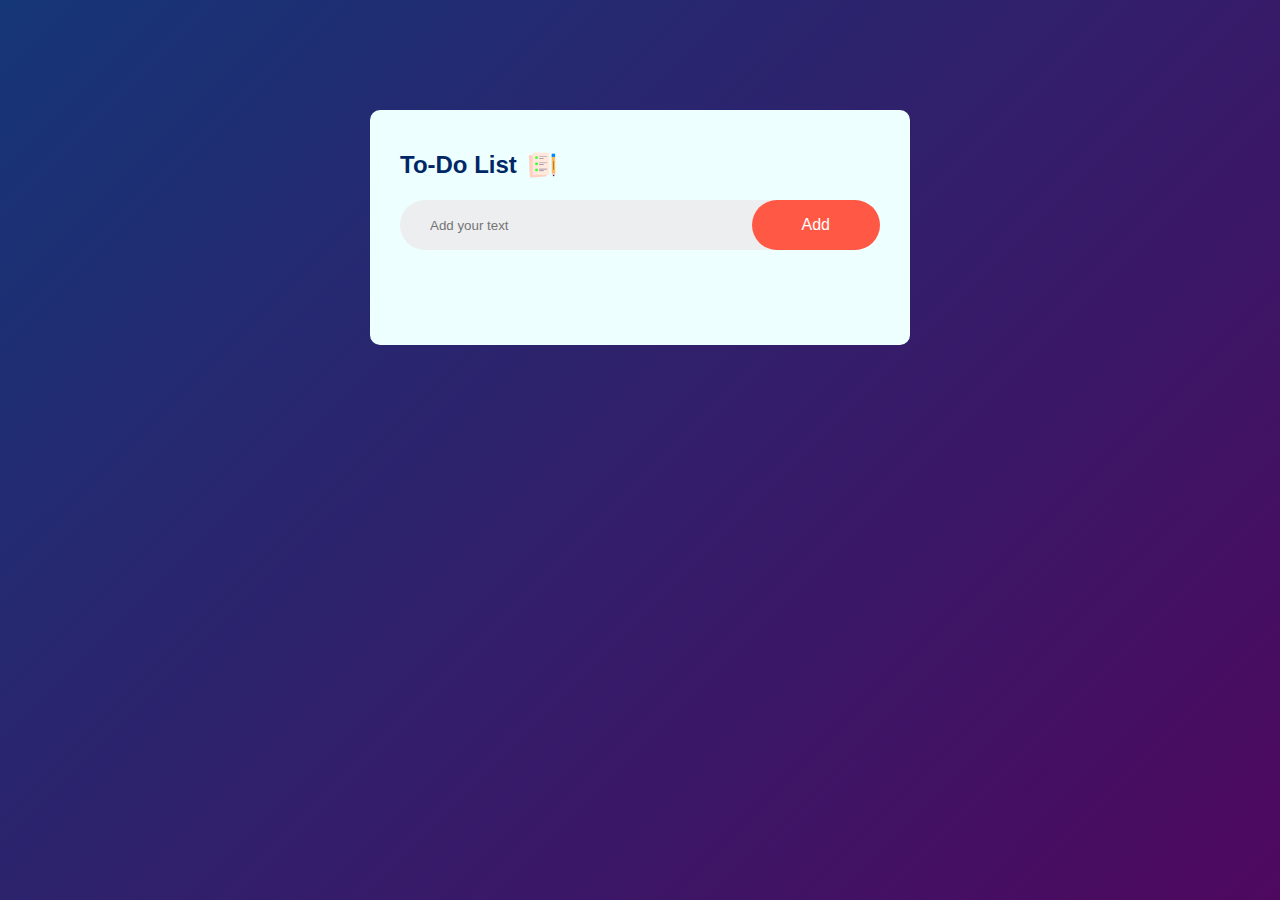
<file: to-do_list/index.html>
<!DOCTYPE html>
<html>
<head>
    <meta name="viewport" content="width=device-width, initial-scale=1">
    <title>To-Do List App</title>
    <link rel="stylesheet" href="style.css">
</head>
<body>
<div class="container">
    <div class="todo-app">
        <h2>To-Do List <img src="images/icon.png"></h2>
        <div class="row">
            <input type="text" id="input-box" placeholder="Add your text">
            <button onclick="addTask()">Add</button>
        </div>
        <ul id="list-container">
            <!--<li class="checked">Task 1</li>
            <li>Task 2</li>
            <li>Task 3</li>-->

        </ul>
    </div>
</div>
<script src="script.js"></script>
</body>
</html>
</file>
<file: to-do_list/style.css>
*{
    margin: 0;
    padding: 0;
    font-family: 'Poppins', sans-serif;
    box-sizing: border-box;
}
.container{
    width: 100%;
    min-height: 100vh;
    background: linear-gradient(135deg, #153677, #4e085f);
    padding: 10px;
}
.todo-app{
    width: 100%;
    max-width: 540px;
    background: #eff;
    margin: 100px auto 20px;
    padding: 40px 30px 70px;
    border-radius: 10px;
}
.todo-app h2{
    color: #002765;
    display: flex;
    align-items: center;
    margin-bottom: 20px;
}
.todo-app h2 img{
    width: 30px;
    margin-left: 10px;
}
.row{
    display: flex;
    align-items: center;
    justify-content: space-between;
    background: #edeef0;
    border-radius: 30px;
    padding-left: 20px;
    margin-bottom: 25px;
}
input{
    flex: 1;
    border: none;
    outline: none;
    background: transparent;
    padding: 10px;
    font-weight: 14px;
}
button{
    border: none;
    outline: none;
    padding: 16px 50px;
    background: #ff5945;
    color: #fff;
    font-size: 16px;
    cursor: pointer;
    border-radius: 40px;
}
ul li{
    list-style: none;
    font-size: 17px;
    padding: 12px 8px 12px 50px;
    user-select: none;
    cursor: pointer;
    position: relative;
}
ul li::before{
    content: '';
    position: absolute;
    height: 28px;
    width: 28px;
    border-radius: 50%;
    background-image: url(images/unchecked.png);
    background-size: cover;
    background-position: center;
    top: 8px;
    left: 8px;
}
ul li.checked{
    color: #555;
    text-decoration: line-through;
}
ul li.checked::before{
    background-image: url(images/checked.png);
}
ul li span{
    position: absolute;
    right: 0;
    top: 5px;
    width: 40px;
    height: 40px;
    font-size: 22px;
    color: #555;
    line-height: 40px;
    text-align: center;
    border-radius: 50%;
}
ul li span:hover{
    background: #edeef0;
}
</file>
